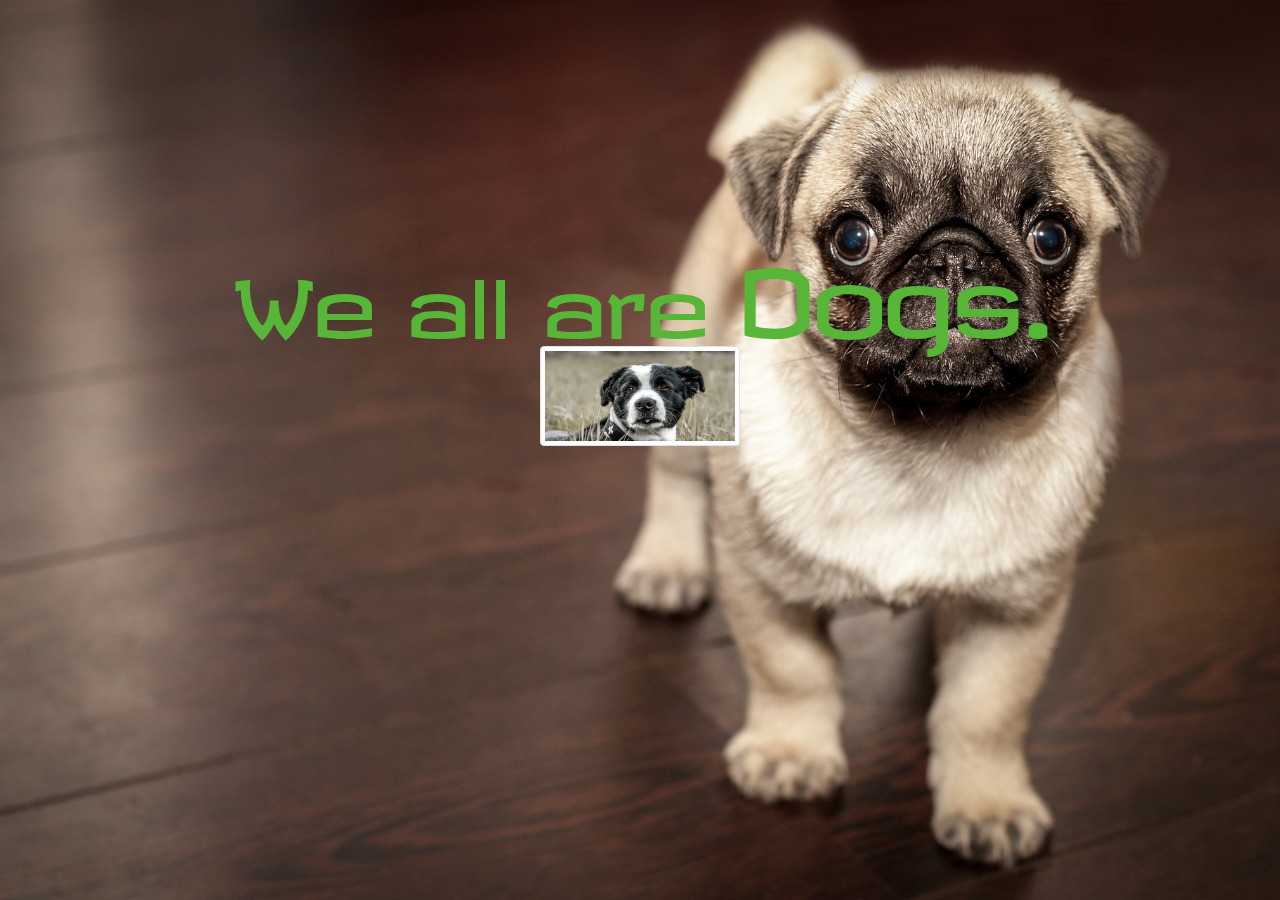
<file: 01/index.html>
<!DOCTYPE html>
<html lang="en">
<head>
  <meta charset="UTF-8">
  <meta name="viewport" content="width=device-width, initial-scale=1.0">
  <meta http-equiv="X-UA-Compatible" content="ie=edge">
  <link rel="stylesheet" href="https://stackpath.bootstrapcdn.com/bootstrap/4.3.1/css/bootstrap.min.css">
  <link href="https://fonts.googleapis.com/css?family=Revalia&display=swap" rel="stylesheet">
  <link rel="stylesheet" href="style.css">
  <title>Document</title>
</head>
<body>

  <div class="container">
    <h1 class="hero">We all are <span class="display-1">Dogs.</span></h1>
    <img class="ima img-thumbnail d-block mx-auto" src="dog.jpg" alt="watch thumbnail">
  </div>

  <!--div class="text-center">
    <img class="ima img-thumb" src="dog.jpg" alt="watch thumbnail">
  </div-->

</body>
<script src="https://code.jquery.com/jquery-3.3.1.slim.min.js" integrity="sha384-q8i/X+965DzO0rT7abK41JStQIAqVgRVzpbzo5smXKp4YfRvH+8abtTE1Pi6jizo" crossorigin="anonymous"></script>
<script src="https://cdnjs.cloudflare.com/ajax/libs/popper.js/1.14.7/umd/popper.min.js" integrity="sha384-UO2eT0CpHqdSJQ6hJty5KVphtPhzWj9WO1clHTMGa3JDZwrnQq4sF86dIHNDz0W1" crossorigin="anonymous"></script>
<script src="https://stackpath.bootstrapcdn.com/bootstrap/4.3.1/js/bootstrap.min.js" integrity="sha384-JjSmVgyd0p3pXB1rRibZUAYoIIy6OrQ6VrjIEaFf/nJGzIxFDsf4x0xIM+B07jRM" crossorigin="anonymous"></script>
</html>
</file>
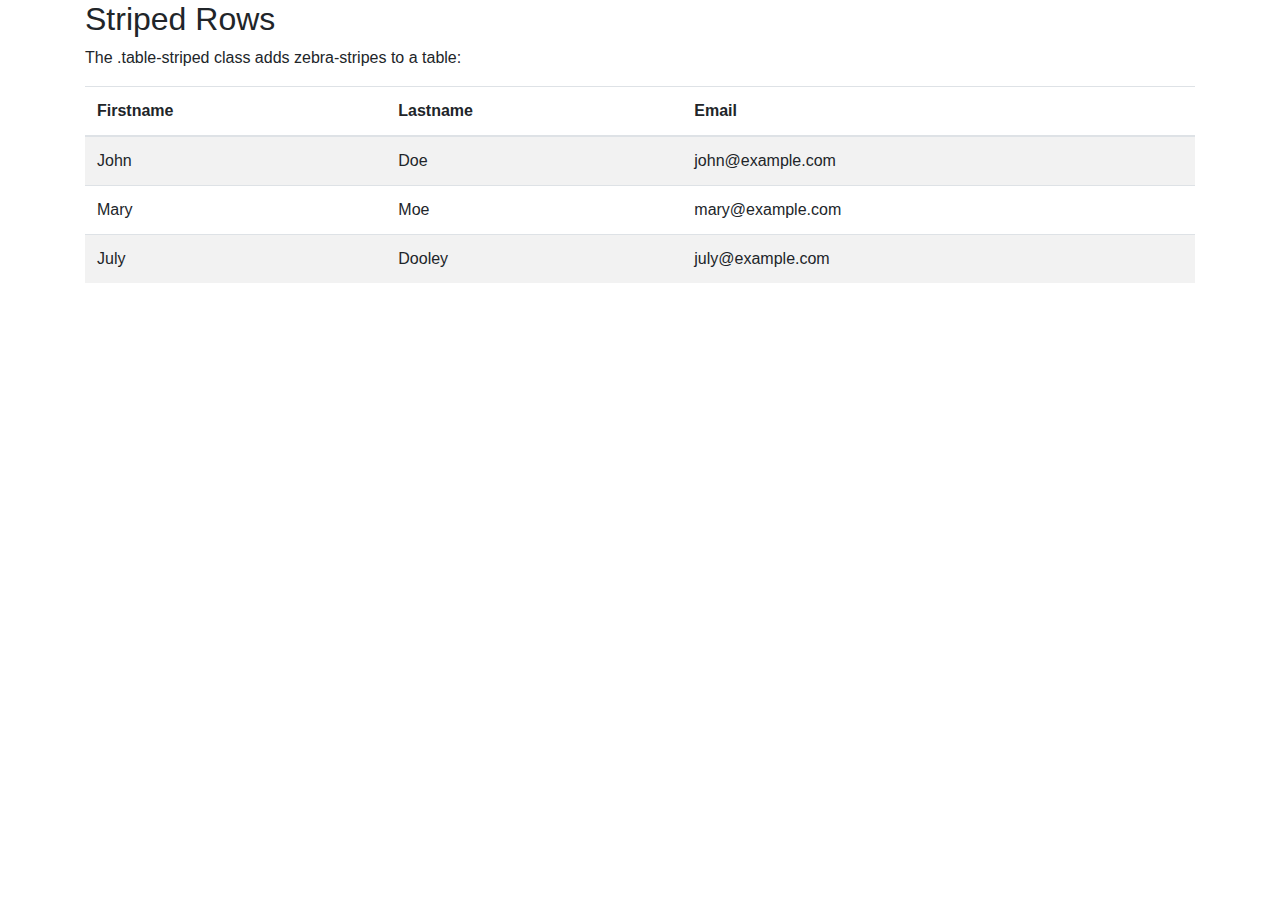
<file: 03/01-table-bootstrap.html>
<!DOCTYPE html>
<html lang="en">
<head>
  <title>Bootstrap Example</title>
  <meta charset="utf-8">
  <meta name="viewport" content="width=device-width, initial-scale=1">
  <link rel="stylesheet" href="https://maxcdn.bootstrapcdn.com/bootstrap/4.5.0/css/bootstrap.min.css">
  <script src="https://ajax.googleapis.com/ajax/libs/jquery/3.5.1/jquery.min.js"></script>
  <script src="https://cdnjs.cloudflare.com/ajax/libs/popper.js/1.16.0/umd/popper.min.js"></script>
  <script src="https://maxcdn.bootstrapcdn.com/bootstrap/4.5.0/js/bootstrap.min.js"></script>
</head>
<body>

<div class="container">
  <h2>Striped Rows</h2>
  <p>The .table-striped class adds zebra-stripes to a table:</p>
  <table class="table table-striped">
    <thead>
      <tr>
        <th>Firstname</th>
        <th>Lastname</th>
        <th>Email</th>
      </tr>
    </thead>
    <tbody>
      <tr>
        <td>John</td>
        <td>Doe</td>
        <td>john@example.com</td>
      </tr>
      <tr>
        <td>Mary</td>
        <td>Moe</td>
        <td>mary@example.com</td>
      </tr>
      <tr>
        <td>July</td>
        <td>Dooley</td>
        <td>july@example.com</td>
      </tr>
    </tbody>
  </table>
</div>

</body>
</html>
</file>
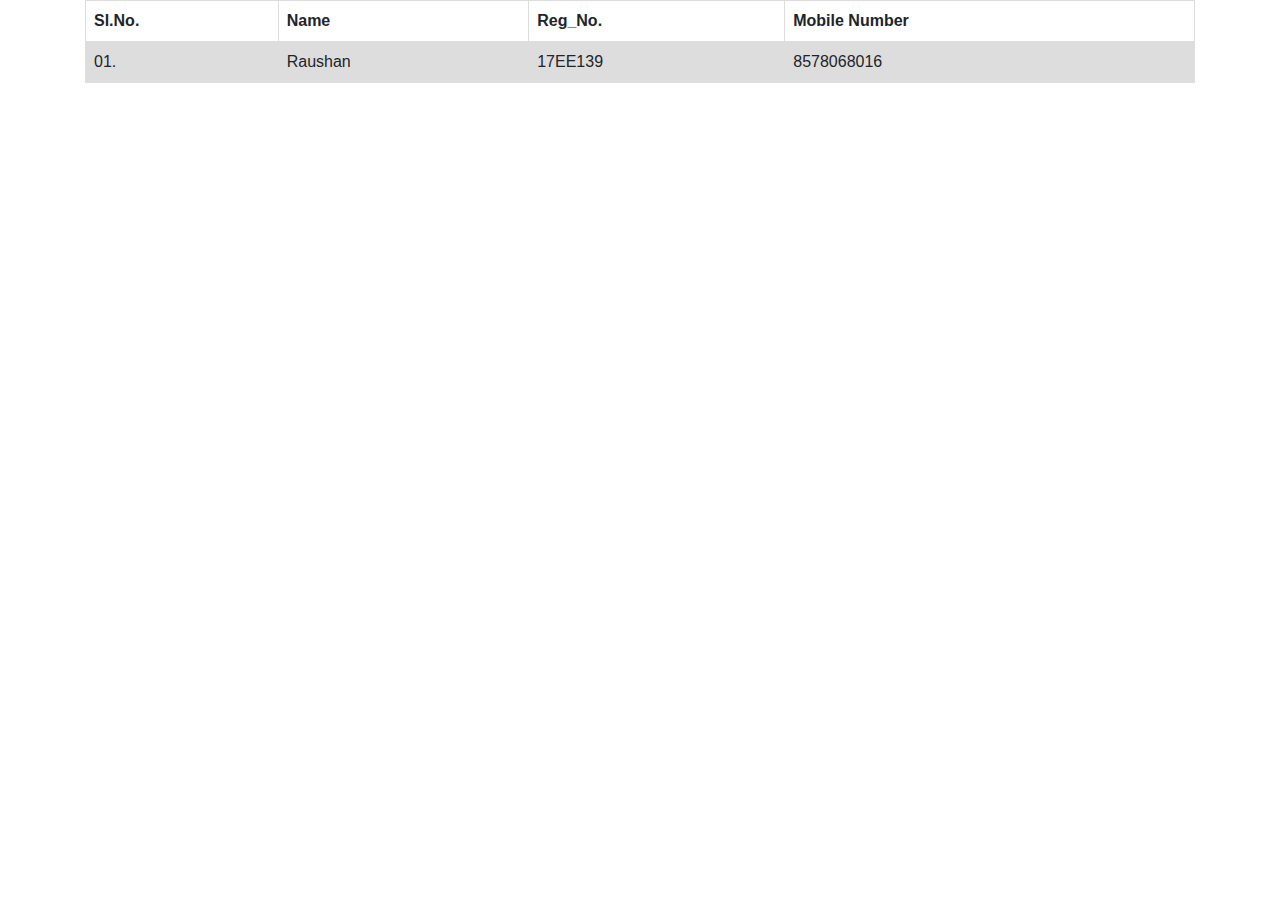
<file: 03/02-table-html.html>
<!DOCTYPE html>
<html lang="en">
<head>
    <title>Bootstrap Example</title>
    <meta charset="utf-8">
    <meta name="viewport" content="width=device-width, initial-scale=1">
    <link rel="stylesheet" href="https://maxcdn.bootstrapcdn.com/bootstrap/4.5.0/css/bootstrap.min.css">
    <script src="https://ajax.googleapis.com/ajax/libs/jquery/3.5.1/jquery.min.js"></script>
    <script src="https://cdnjs.cloudflare.com/ajax/libs/popper.js/1.16.0/umd/popper.min.js"></script>
    <script src="https://maxcdn.bootstrapcdn.com/bootstrap/4.5.0/js/bootstrap.min.js"></script>
    <style>
        table {
            font-family: arial, sans-serif;
            border-collapse: collapse;
            width: 100%;
        }

        td, th {
            border: 1px solid #dddddd;
            text-align: left;
            padding: 8px;
        }

        tr:nth-child(even) {
            background-color: #dddddd;
        }
    </style>
</head>
<body>
    <div class="container">
        <table>
            <tr>
                <th>Sl.No.</th>
                <th>Name</th>
                <th>Reg_No.</th>
                <th>Mobile Number</th>
            </tr>
            <tr>
                <td>01.</td>
                <td>Raushan</td>
                <td>17EE139</td>
                <td>8578068016</td>
            </tr>
        </table>
    </div>
</body>
</file>
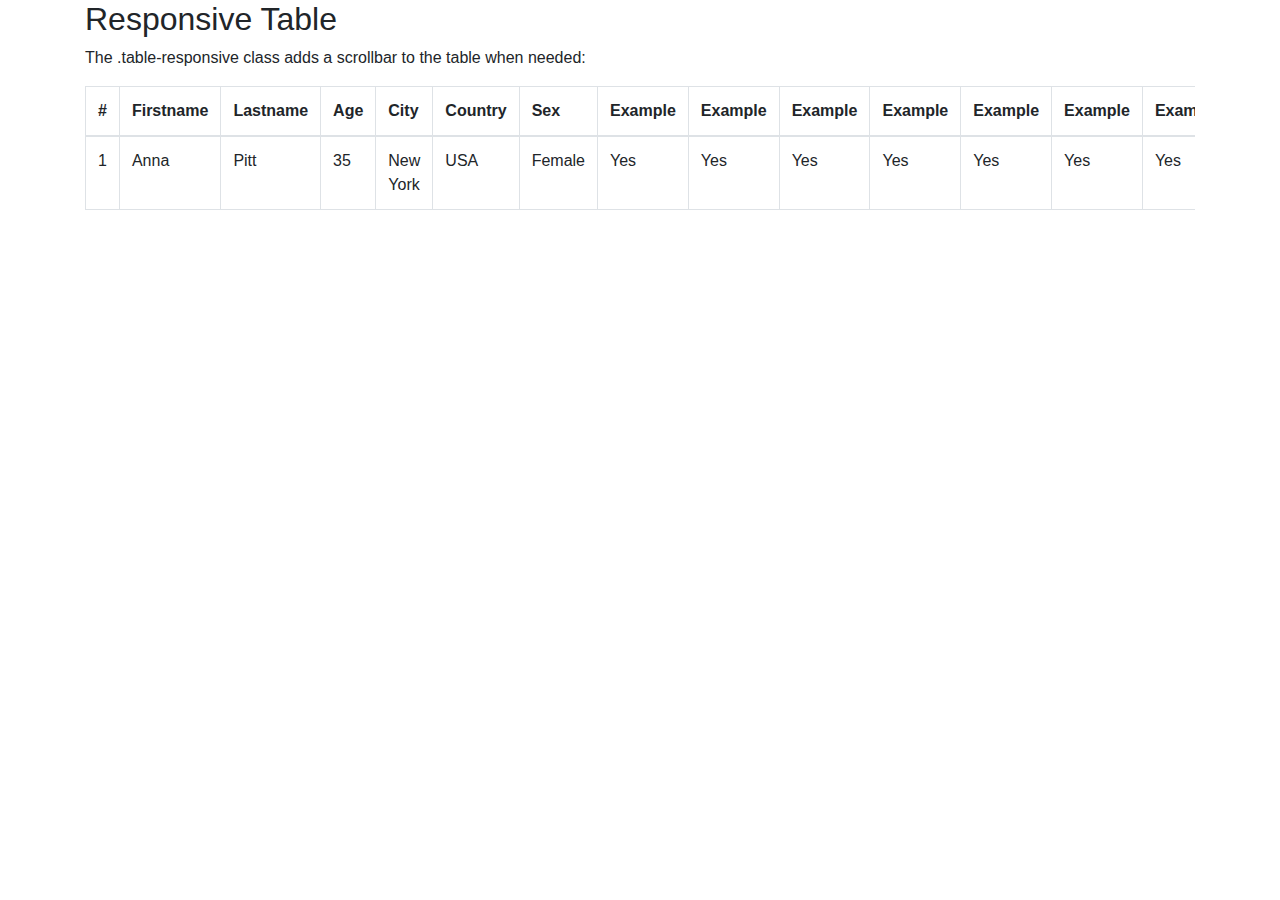
<file: 03/03-table-responsive.html>
<!DOCTYPE html>
<html>
<head>
  <meta name="viewport" content="width=device-width, initial-scale=1">
  <link rel="stylesheet" href="https://maxcdn.bootstrapcdn.com/bootstrap/4.5.0/css/bootstrap.min.css">
  <script src="https://ajax.googleapis.com/ajax/libs/jquery/3.5.1/jquery.min.js"></script>
  <script src="https://cdnjs.cloudflare.com/ajax/libs/popper.js/1.16.0/umd/popper.min.js"></script>
  <script src="https://maxcdn.bootstrapcdn.com/bootstrap/4.5.0/js/bootstrap.min.js"></script>
</head>
<body>

<div class="container">
  <h2>Responsive Table</h2>
  <p>The .table-responsive class adds a scrollbar to the table when needed:</p>

  <div class="table-responsive">
    <table class="table table-bordered">
      <thead>
        <tr>
          <th>#</th>
          <th>Firstname</th>
          <th>Lastname</th>
          <th>Age</th>
          <th>City</th>
          <th>Country</th>
          <th>Sex</th>
          <th>Example</th>
          <th>Example</th>
          <th>Example</th>
          <th>Example</th>
          <th>Example</th>
          <th>Example</th>
          <th>Example</th>
          <th>Example</th>
          <th>Example</th>
          <th>Example</th>
          <th>Example</th>
          <th>Example</th>
        </tr>
      </thead>
      <tbody>
        <tr>
          <td>1</td>
          <td>Anna</td>
          <td>Pitt</td>
          <td>35</td>
          <td>New York</td>
          <td>USA</td>
          <td>Female</td>
          <td>Yes</td>
          <td>Yes</td>
          <td>Yes</td>
          <td>Yes</td>
          <td>Yes</td>
          <td>Yes</td>
          <td>Yes</td>
          <td>Yes</td>
          <td>Yes</td>
          <td>Yes</td>
          <td>Yes</td>
          <td>Yes</td>
        </tr>
      </tbody>
    </table>
  </div>
</div>

</body>
</html>
</file>
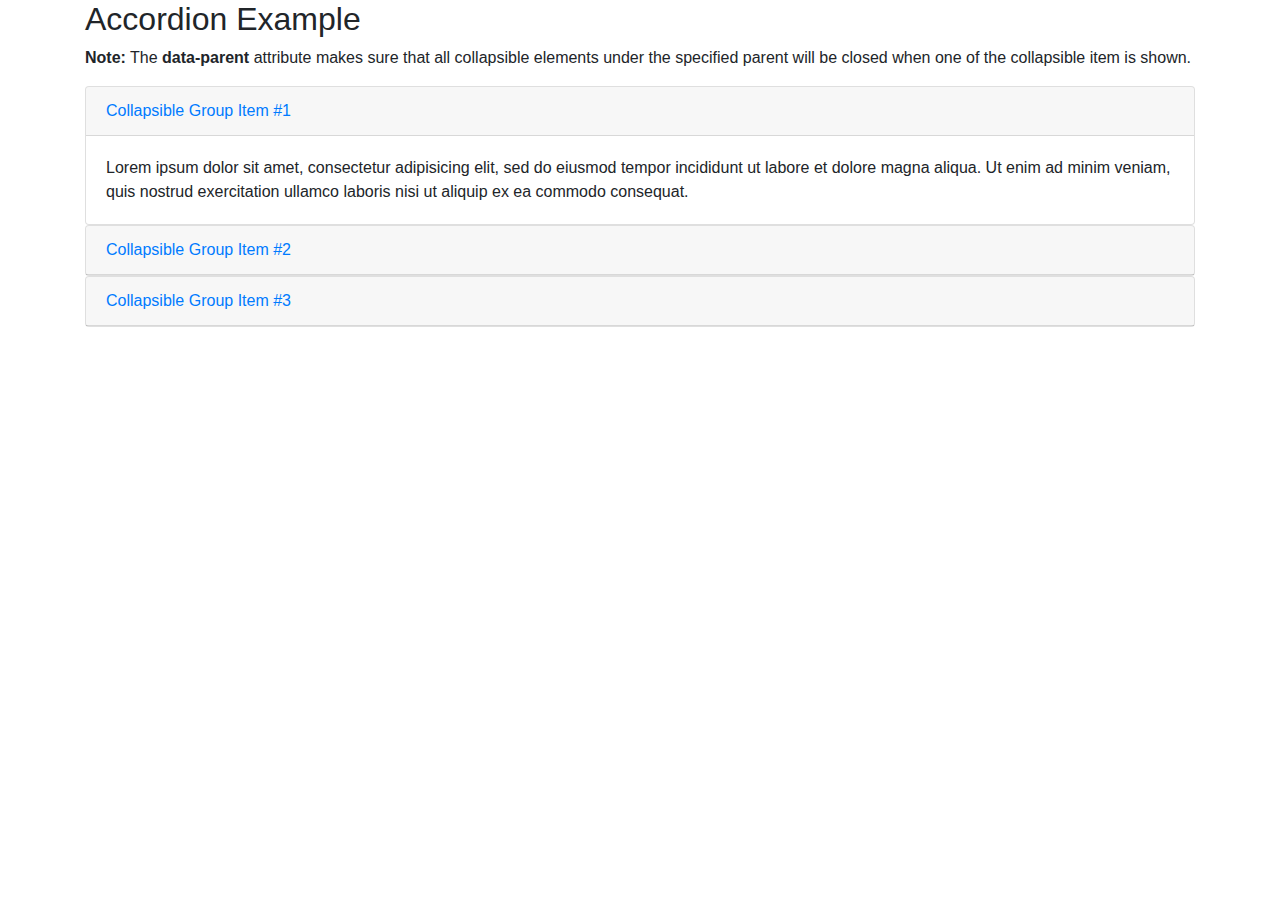
<file: 03/06-accordion.html>
<!DOCTYPE html>
<html>
<head>
  <title>Bootstrap Example</title>
  <meta name="viewport" content="width=device-width, initial-scale=1">
  <link rel="stylesheet" href="https://maxcdn.bootstrapcdn.com/bootstrap/4.5.0/css/bootstrap.min.css">
  <script src="https://ajax.googleapis.com/ajax/libs/jquery/3.5.1/jquery.min.js"></script>
  <script src="https://cdnjs.cloudflare.com/ajax/libs/popper.js/1.16.0/umd/popper.min.js"></script>
  <script src="https://maxcdn.bootstrapcdn.com/bootstrap/4.5.0/js/bootstrap.min.js"></script>
</head>
<body>

<div class="container">
  <h2>Accordion Example</h2>
  <p><strong>Note:</strong> The <strong>data-parent</strong> attribute makes sure that all collapsible elements under the specified parent will be closed when one of the collapsible item is shown.</p>
  <div id="accordion">
    <div class="card">
      <div class="card-header">
        <a class="card-link" data-toggle="collapse" href="#collapseOne">
          Collapsible Group Item #1
        </a>
      </div>
      <div id="collapseOne" class="collapse show" data-parent="#accordion">
        <div class="card-body">
          Lorem ipsum dolor sit amet, consectetur adipisicing elit, sed do eiusmod tempor incididunt ut labore et dolore magna aliqua. Ut enim ad minim veniam, quis nostrud exercitation ullamco laboris nisi ut aliquip ex ea commodo consequat.
        </div>
      </div>
    </div>
    <div class="card">
      <div class="card-header">
        <a class="collapsed card-link" data-toggle="collapse" href="#collapseTwo">
        Collapsible Group Item #2
      </a>
      </div>
      <div id="collapseTwo" class="collapse" data-parent="#accordion">
        <div class="card-body">
          Lorem ipsum dolor sit amet, consectetur adipisicing elit, sed do eiusmod tempor incididunt ut labore et dolore magna aliqua. Ut enim ad minim veniam, quis nostrud exercitation ullamco laboris nisi ut aliquip ex ea commodo consequat.
        </div>
      </div>
    </div>
    <div class="card">
      <div class="card-header">
        <a class="collapsed card-link" data-toggle="collapse" href="#collapseThree">
          Collapsible Group Item #3
        </a>
      </div>
      <div id="collapseThree" class="collapse" data-parent="#accordion">
        <div class="card-body">
          Lorem ipsum dolor sit amet, consectetur adipisicing elit, sed do eiusmod tempor incididunt ut labore et dolore magna aliqua. Ut enim ad minim veniam, quis nostrud exercitation ullamco laboris nisi ut aliquip ex ea commodo consequat.
        </div>
      </div>
    </div>
  </div>
</div>

</body>
</html>
</file>
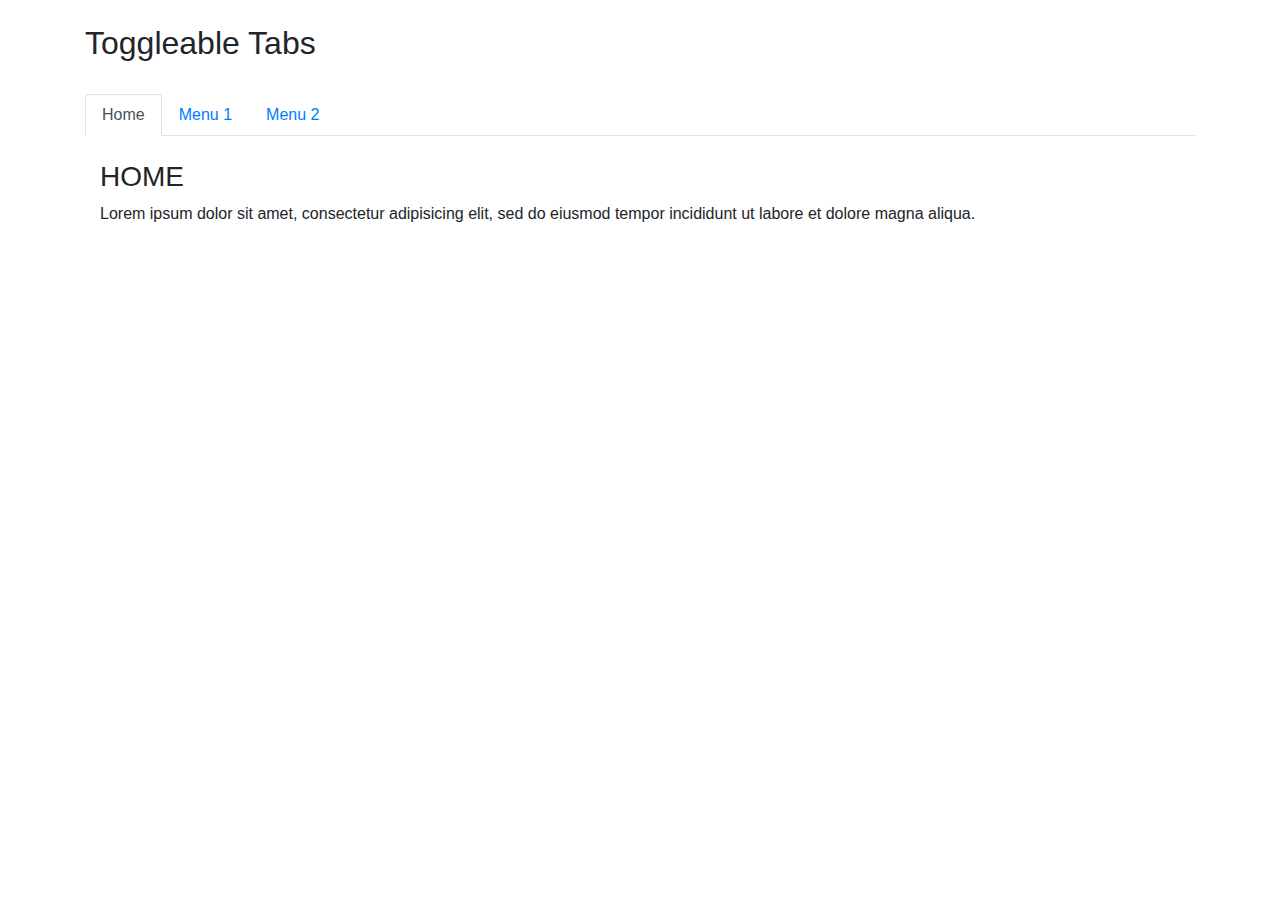
<file: 03/07-toggleable-tabs.html>
<!DOCTYPE html>
<html lang="en">
<head>
  <title>Bootstrap Example</title>
  <meta charset="utf-8">
  <meta name="viewport" content="width=device-width, initial-scale=1">
  <link rel="stylesheet" href="https://maxcdn.bootstrapcdn.com/bootstrap/4.5.0/css/bootstrap.min.css">
  <script src="https://ajax.googleapis.com/ajax/libs/jquery/3.5.1/jquery.min.js"></script>
  <script src="https://cdnjs.cloudflare.com/ajax/libs/popper.js/1.16.0/umd/popper.min.js"></script>
  <script src="https://maxcdn.bootstrapcdn.com/bootstrap/4.5.0/js/bootstrap.min.js"></script>
</head>
<body>
<br>

<div class="container">
  <h2>Toggleable Tabs</h2>
  <br>
  <!-- Nav tabs -->
  <ul class="nav nav-tabs" role="tablist">
    <li class="nav-item">
      <a class="nav-link active" data-toggle="tab" href="#home">Home</a>
    </li>
    <li class="nav-item">
      <a class="nav-link" data-toggle="tab" href="#menu1">Menu 1</a>
    </li>
    <li class="nav-item">
      <a class="nav-link" data-toggle="tab" href="#menu2">Menu 2</a>
    </li>
  </ul>

  <!-- Tab panes -->
  <div class="tab-content">
    <div id="home" class="container tab-pane active"><br>
      <h3>HOME</h3>
      <p>Lorem ipsum dolor sit amet, consectetur adipisicing elit, sed do eiusmod tempor incididunt ut labore et dolore magna aliqua.</p>
    </div>
    <div id="menu1" class="container tab-pane fade"><br>
      <h3>Menu 1</h3>
      <p>Ut enim ad minim veniam, quis nostrud exercitation ullamco laboris nisi ut aliquip ex ea commodo consequat.</p>
    </div>
    <div id="menu2" class="container tab-pane fade"><br>
      <h3>Menu 2</h3>
      <p>Sed ut perspiciatis unde omnis iste natus error sit voluptatem accusantium doloremque laudantium, totam rem aperiam.</p>
    </div>
  </div>
</div>

</body>
</html>
</file>
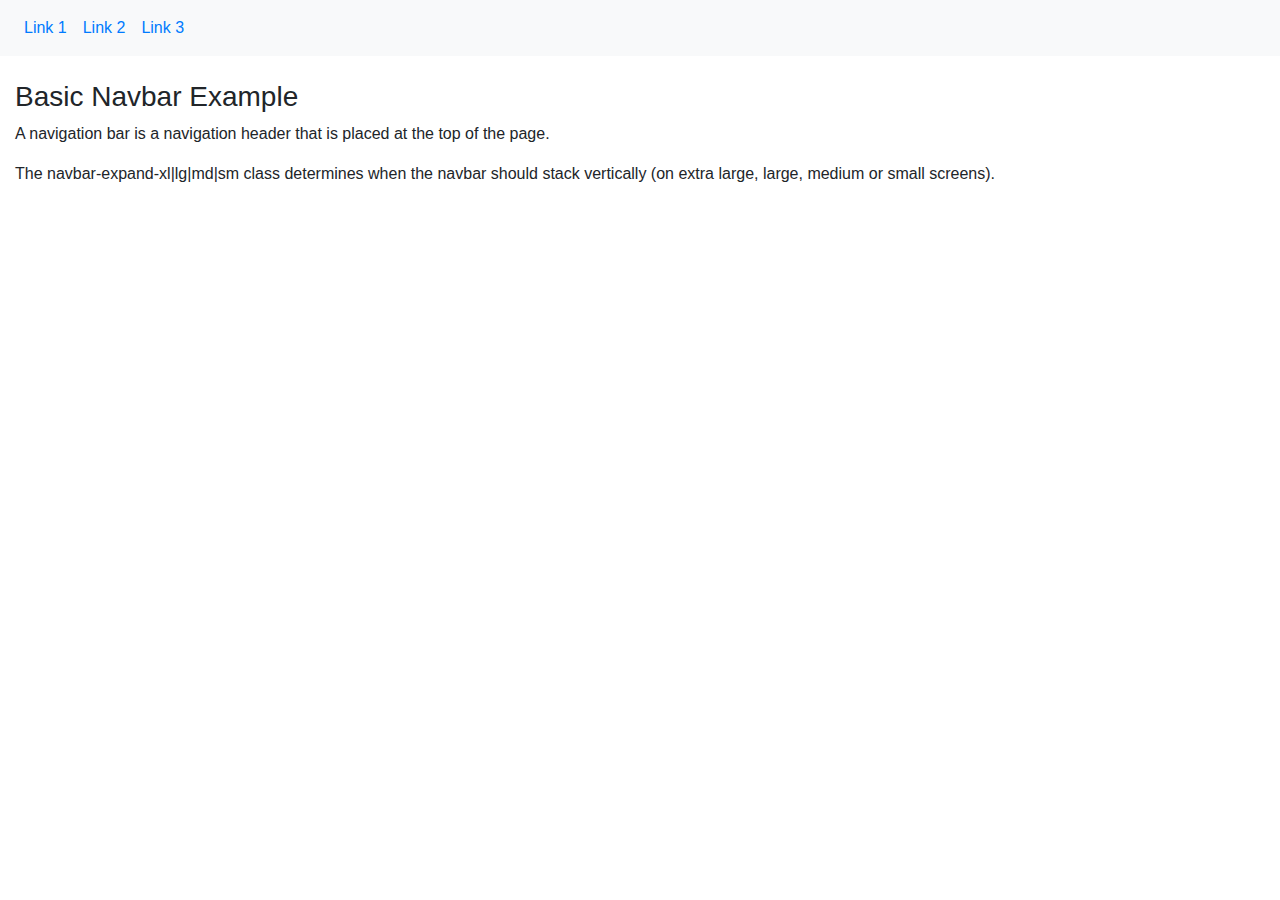
<file: 03/08-navbar.html>
<!DOCTYPE html>
<html lang="en">
<head>
  <title>Bootstrap Example</title>
  <meta charset="utf-8">
  <meta name="viewport" content="width=device-width, initial-scale=1">
  <link rel="stylesheet" href="https://maxcdn.bootstrapcdn.com/bootstrap/4.5.0/css/bootstrap.min.css">
  <script src="https://ajax.googleapis.com/ajax/libs/jquery/3.5.1/jquery.min.js"></script>
  <script src="https://cdnjs.cloudflare.com/ajax/libs/popper.js/1.16.0/umd/popper.min.js"></script>
  <script src="https://maxcdn.bootstrapcdn.com/bootstrap/4.5.0/js/bootstrap.min.js"></script>
</head>
<body>

<nav class="navbar navbar-expand-sm bg-light">
  <ul class="navbar-nav">
    <li class="nav-item">
      <a class="nav-link" href="#">Link 1</a>
    </li>
    <li class="nav-item">
      <a class="nav-link" href="#">Link 2</a>
    </li>
    <li class="nav-item">
      <a class="nav-link" href="#">Link 3</a>
    </li>
  </ul>
</nav>
<br>

<div class="container-fluid">
  <h3>Basic Navbar Example</h3>
  <p>A navigation bar is a navigation header that is placed at the top of the page.</p>
  <p>The navbar-expand-xl|lg|md|sm class determines when the navbar should stack vertically (on extra large, large, medium or small screens).</p>
</div>

</body>
</html>
</file>
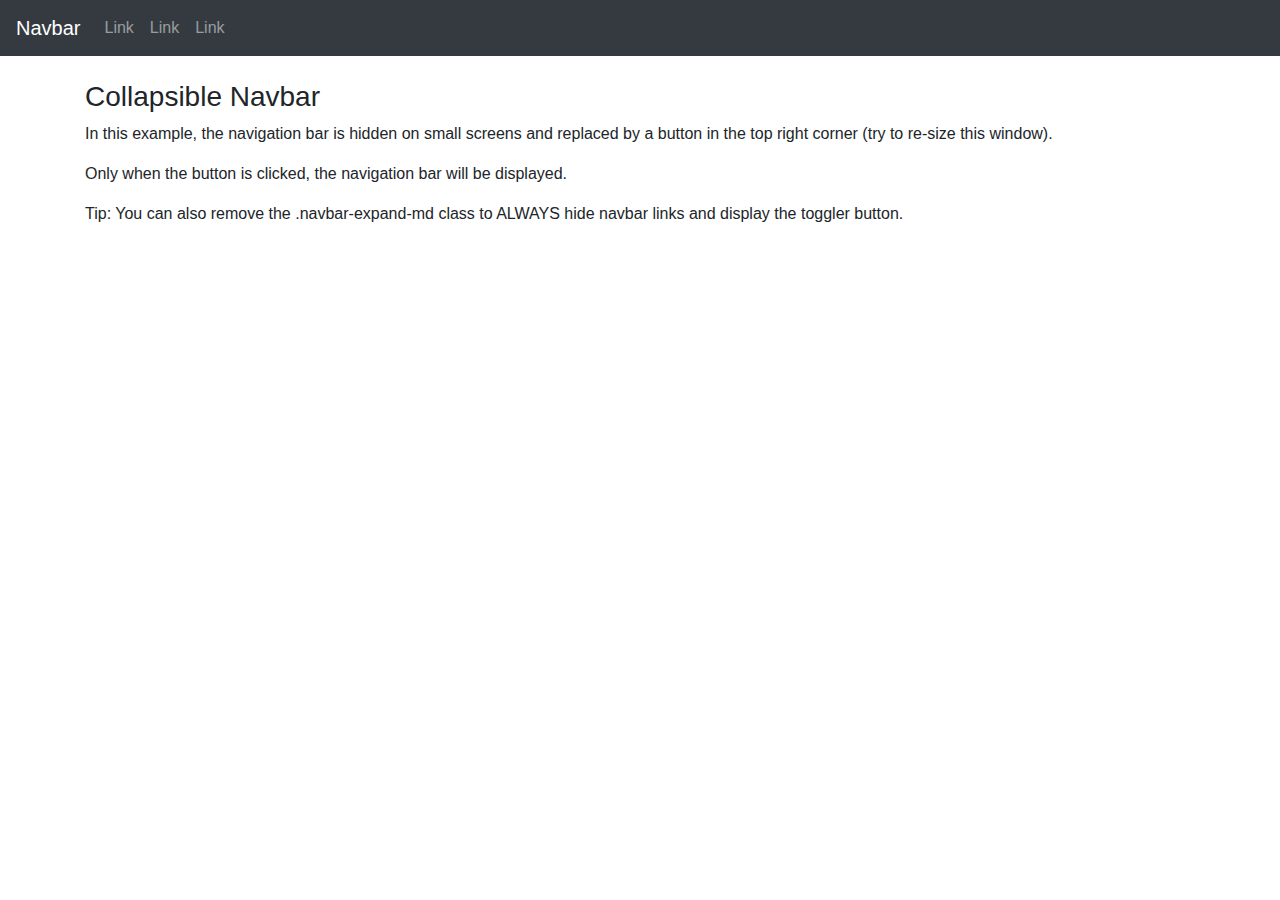
<file: 03/09-navbar.html>
<!DOCTYPE html>
<html lang="en">
<head>
  <title>Bootstrap Example</title>
  <meta charset="utf-8">
  <meta name="viewport" content="width=device-width, initial-scale=1">
  <link rel="stylesheet" href="https://maxcdn.bootstrapcdn.com/bootstrap/4.5.0/css/bootstrap.min.css">
  <script src="https://ajax.googleapis.com/ajax/libs/jquery/3.5.1/jquery.min.js"></script>
  <script src="https://cdnjs.cloudflare.com/ajax/libs/popper.js/1.16.0/umd/popper.min.js"></script>
  <script src="https://maxcdn.bootstrapcdn.com/bootstrap/4.5.0/js/bootstrap.min.js"></script>
</head>
<body>

<nav class="navbar navbar-expand-md bg-dark navbar-dark">
  <a class="navbar-brand" href="#">Navbar</a>
  <button class="navbar-toggler" type="button" data-toggle="collapse" data-target="#collapsibleNavbar">
    <span class="navbar-toggler-icon"></span>
  </button>
  <div class="collapse navbar-collapse" id="collapsibleNavbar">
    <ul class="navbar-nav">
      <li class="nav-item">
        <a class="nav-link" href="#">Link</a>
      </li>
      <li class="nav-item">
        <a class="nav-link" href="#">Link</a>
      </li>
      <li class="nav-item">
        <a class="nav-link" href="#">Link</a>
      </li>
    </ul>
  </div>
</nav>
<br>

<div class="container">
  <h3>Collapsible Navbar</h3>
  <p>In this example, the navigation bar is hidden on small screens and replaced by a button in the top right corner (try to re-size this window).</p>
  <p>Only when the button is clicked, the navigation bar will be displayed.</p>
  <p>Tip: You can also remove the .navbar-expand-md class to ALWAYS hide navbar links and display the toggler button.</p>
</div>

</body>
</html>
</file>
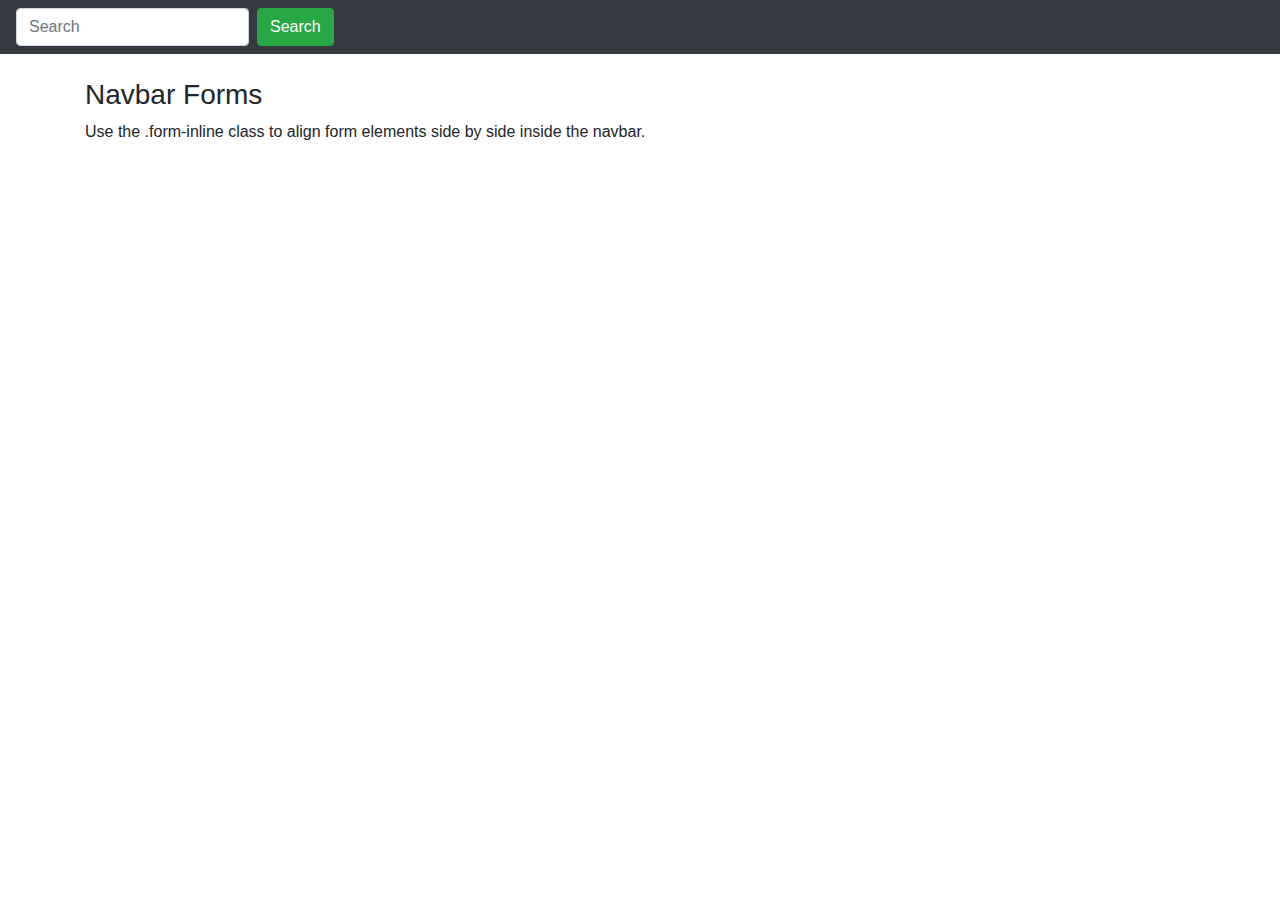
<file: 03/11-navbar-forms.html>
<!DOCTYPE html>
<html lang="en">
<head>
  <title>Bootstrap Example</title>
  <meta charset="utf-8">
  <meta name="viewport" content="width=device-width, initial-scale=1">
  <link rel="stylesheet" href="https://maxcdn.bootstrapcdn.com/bootstrap/4.5.0/css/bootstrap.min.css">
  <script src="https://ajax.googleapis.com/ajax/libs/jquery/3.5.1/jquery.min.js"></script>
  <script src="https://cdnjs.cloudflare.com/ajax/libs/popper.js/1.16.0/umd/popper.min.js"></script>
  <script src="https://maxcdn.bootstrapcdn.com/bootstrap/4.5.0/js/bootstrap.min.js"></script>
</head>
<body>

<nav class="navbar navbar-expand-sm bg-dark navbar-dark">
  <form class="form-inline" action="/action_page.php">
    <input class="form-control mr-sm-2" type="text" placeholder="Search">
    <button class="btn btn-success" type="submit">Search</button>
  </form>
</nav>
<br>

<div class="container">
  <h3>Navbar Forms</h3>
  <p>Use the .form-inline class to align form elements side by side inside the navbar.</p>
</div>

</body>
</html>
</file>
<file: 01/style.css>
body{
  background: url(pug.jpg) no-repeat center center fixed;
  background-size: cover;
}

.hero{
  color: #57b538;
  margin-top: 20%;
  text-align: center;
  font-size: 80px;
  letter-spacing: -0.05em;
  line-height: 1.2em;
  font-family: 'Revalia', cursive;
}

.ima{
  height: 100px;
  width: 200px;
}
</file>
